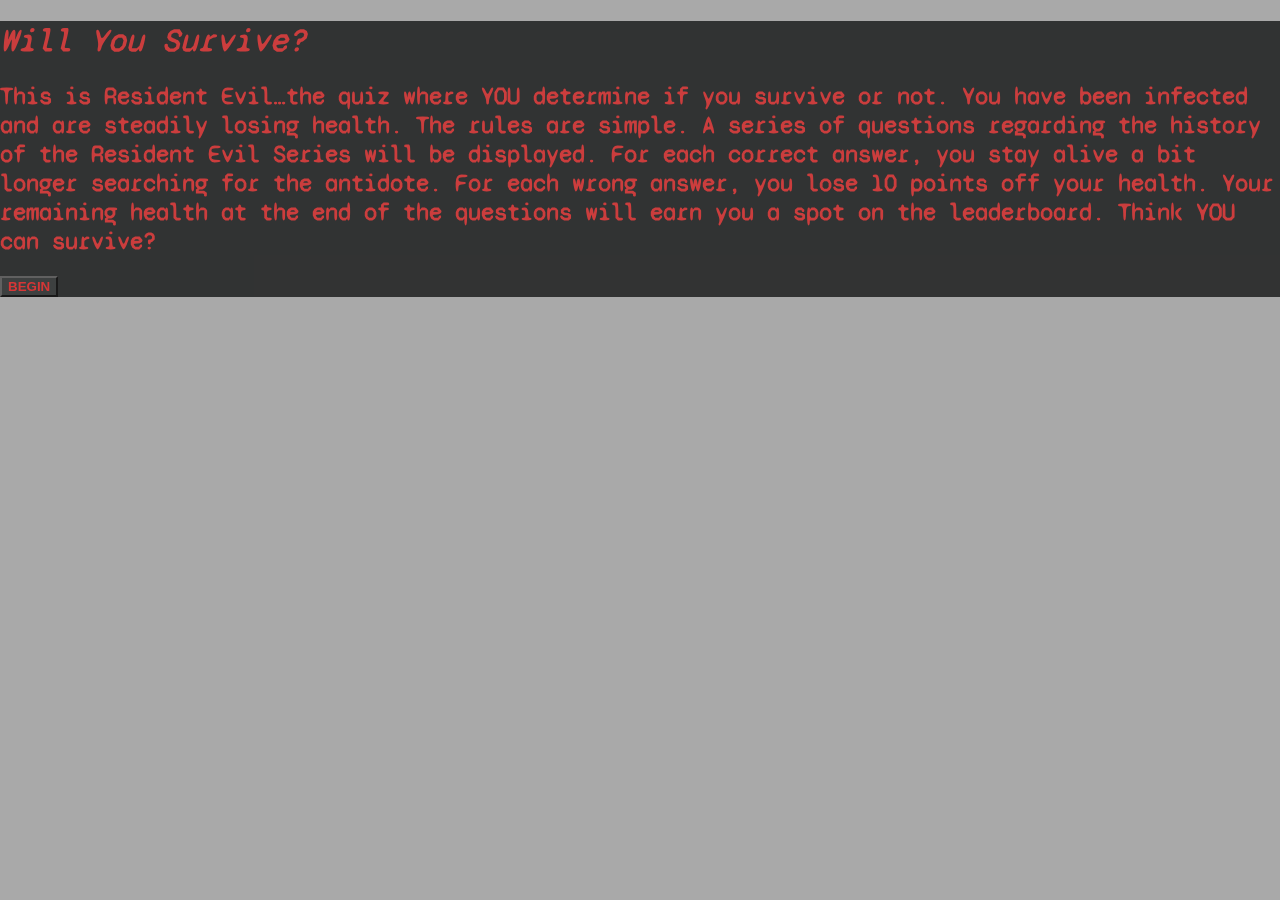
<file: index.html>
<!DOCTYPE html>
<html lang="en">

<head>
    <meta charset="UTF-8">
    <meta name="viewport" content="width=device-width, initial-scale=1.0">
    <title>Document</title>

    <link rel="stylesheet" href="https://cdn.jsdelivr.net/npm/bootstrap@4.5.3/dist/css/bootstrap.min.css"
        integrity="sha384-TX8t27EcRE3e/ihU7zmQxVncDAy5uIKz4rEkgIXeMed4M0jlfIDPvg6uqKI2xXr2" crossorigin="anonymous">

    <link rel="stylesheet" href="assets\style.css">

</head>

<body>
    <div class="bg">
        <div class="text-center col-md-6 offset-3 mt-5">
            <div class="start-prompt all-text" id="start-prompt">
                <h1><em>Will You Survive?</em></h1>
                <h2>This is Resident Evil…the quiz where YOU determine if you survive or not. You have been infected and are steadily losing health. The rules are simple. A series of questions regarding the history of the Resident Evil Series will be displayed. For each correct answer, you stay alive a bit longer searching for the antidote. For each wrong answer, you lose 10 points off your health. Your remaining health at the end of the questions will earn you a spot on the leaderboard. Think YOU can survive?</h2>
                <button class="btn btn-text border border-danger" id="start">BEGIN</button>
            </div>

            <div class= "all-text" id="question-container">
                <h2 id="question-text"></h2>
                <div class = "d-flex justify-content-around" id="answers"></div>
            </div>
            <div class="finalresult all-text mx-auto">
                <h1>Remaining Health : <span id="userscore"></span></h1>
                <form>
                    <div class="form-group">
                        <label for="Initials">INITIALS</label>

                        <input type="text" class="form-control w-25 mx-auto" id="userInit" aria-describedby="emailHelp">

                        <small id="directions" class="form-text text-muted">Input your initials above</small>

                    </div>

                    <div class="form-group all-text form-check">
                        <button type="submit" class="btn btn-text" id="submit">Submit</button>
                    </div>
                </form>

            </div>

            <div class= "timer-text"id="timer">Health:<span id="time"></span> </div>
        </div>
    </div>

    <script src="https://code.jquery.com/jquery-3.5.1.slim.min.js"
        integrity="sha384-DfXdz2htPH0lsSSs5nCTpuj/zy4C+OGpamoFVy38MVBnE+IbbVYUew+OrCXaRkfj"
        crossorigin="anonymous"></script>

    <script src="https://cdn.jsdelivr.net/npm/bootstrap@4.5.3/dist/js/bootstrap.bundle.min.js"
        integrity="sha384-ho+j7jyWK8fNQe+A12Hb8AhRq26LrZ/JpcUGGOn+Y7RsweNrtN/tE3MoK7ZeZDyx" crossorigin="anonymous">
        </script>
</body>
<script src="script.js"></script>

</html>
</file>
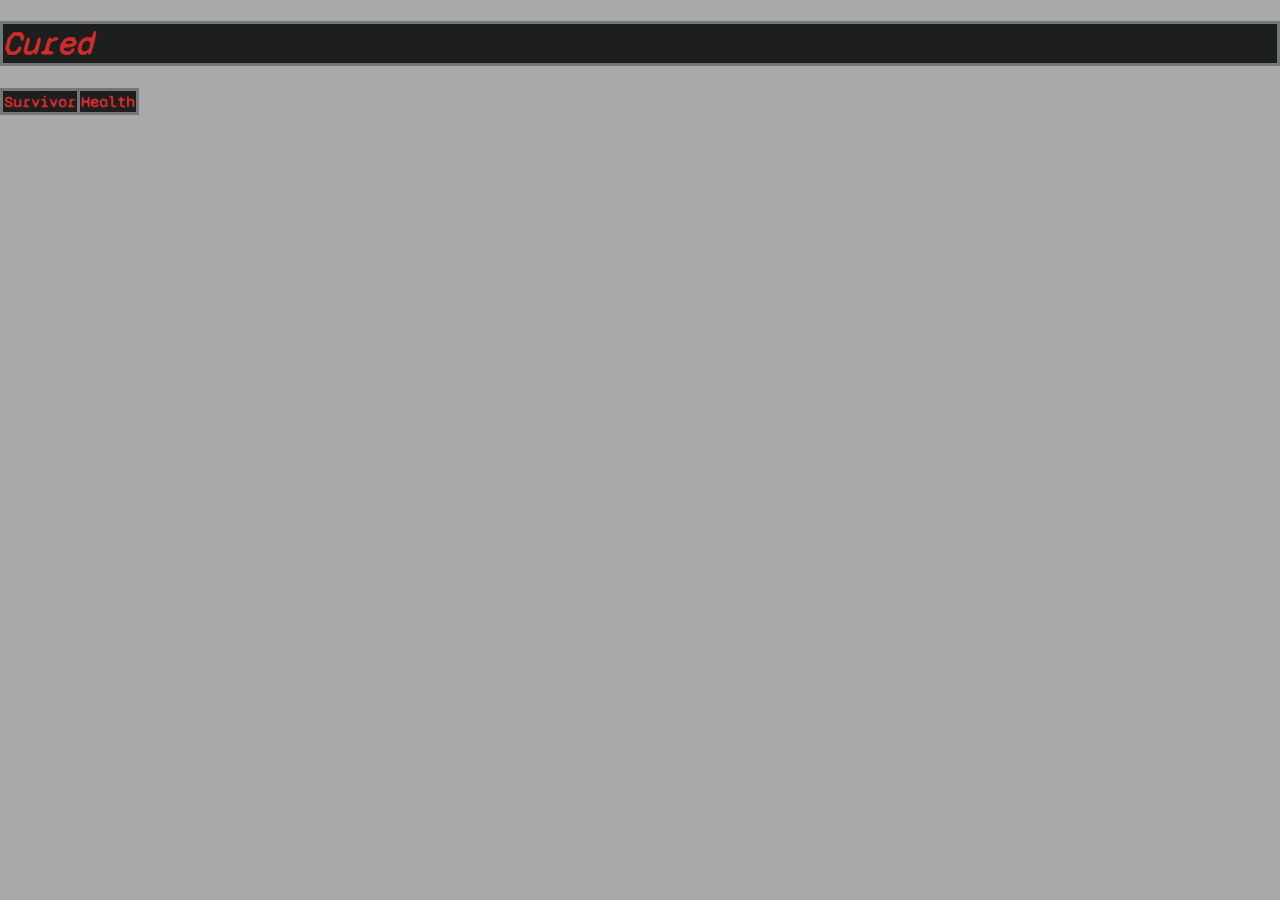
<file: score.html>
<!DOCTYPE html>
<html lang="en">

<head>
    <meta charset="UTF-8">
    <meta name="viewport" content="width=device-width, initial-scale=1.0">
    <title>Document</title>

    <link rel="stylesheet" href="https://cdn.jsdelivr.net/npm/bootstrap@4.5.3/dist/css/bootstrap.min.css"
        integrity="sha384-TX8t27EcRE3e/ihU7zmQxVncDAy5uIKz4rEkgIXeMed4M0jlfIDPvg6uqKI2xXr2" crossorigin="anonymous">

    <link rel="stylesheet" href="assets\style.css">

</head>

<body onload="renderScoreBoard()">
    <div class="bg">
        <div class="text-center col-md-6 offset-3">
                <h1 class="table-bg text-center "><em>Cured</em></h1>
            <table class="table-bg w-100" id="leaderboard">
                <tr>
                    <th>Survivor</th>
                    <th>Health</th>
                </tr>

            </table>

        </div>
    </div>

    <script src="https://code.jquery.com/jquery-3.5.1.slim.min.js"
        integrity="sha384-DfXdz2htPH0lsSSs5nCTpuj/zy4C+OGpamoFVy38MVBnE+IbbVYUew+OrCXaRkfj"
        crossorigin="anonymous"></script>

    <script src="https://cdn.jsdelivr.net/npm/bootstrap@4.5.3/dist/js/bootstrap.bundle.min.js"
        integrity="sha384-ho+j7jyWK8fNQe+A12Hb8AhRq26LrZ/JpcUGGOn+Y7RsweNrtN/tE3MoK7ZeZDyx"
        crossorigin="anonymous"></script>

    <script src="script.js"></script>
</body>

</html>
</file>
